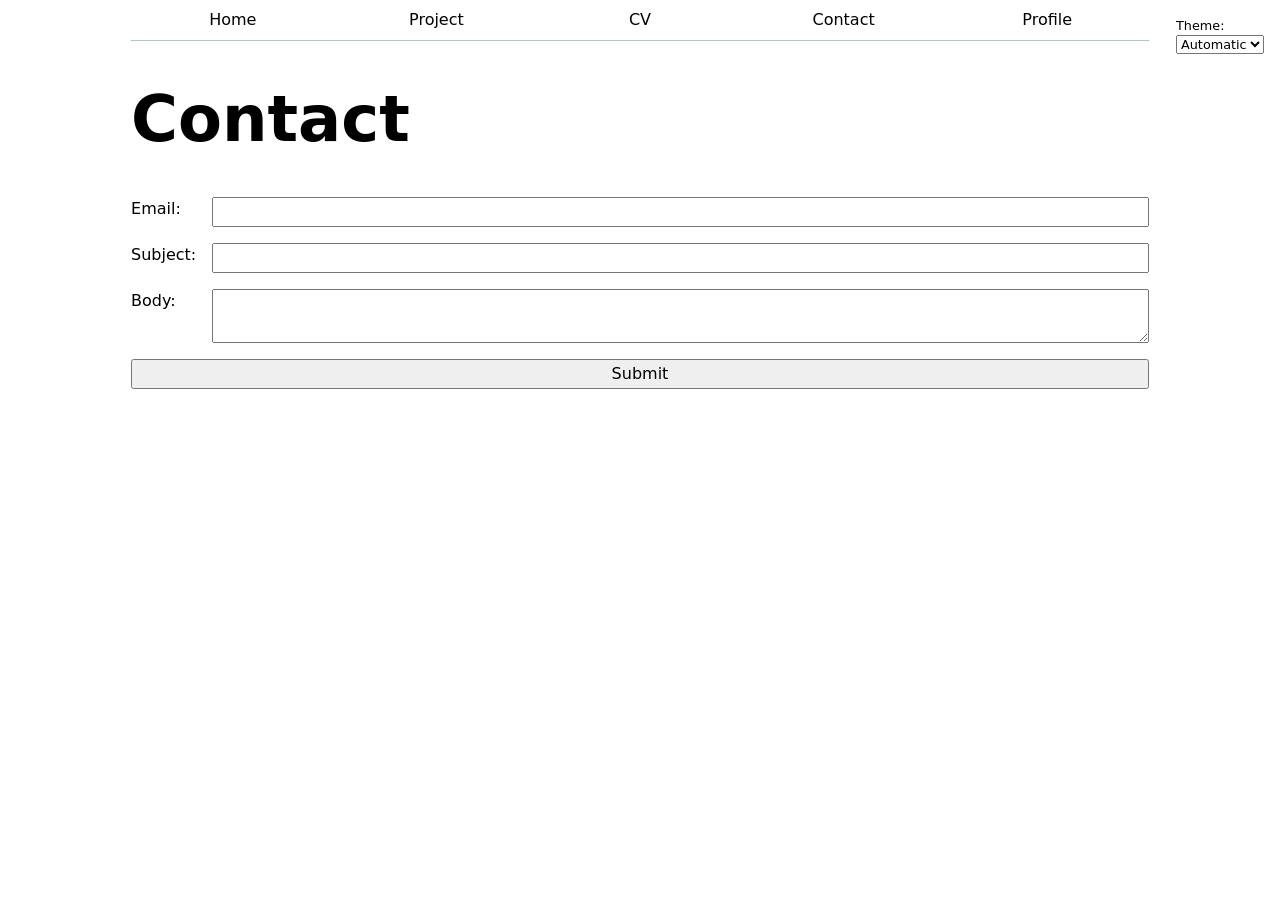
<file: contact/index.html>
<!DOCTYPE html>
<html lang="en">
<head>
    <meta charset="UTF-8">
    <meta name="viewport" content="width=device-width, initial-scale=1.0">
    <title>Contact Page</title>
    <link rel="stylesheet" href="../style.css">
    <script type="module" src="../global.js"></script>
</head>
<body>
    <h1>Contact</h1>
    <form action="mailto:yiw218@ucsd.edu">
        <label>
            Email:
            <input name="email" type="email">
        </label>
        <label>
            Subject:
            <input name="subject">
        </label>
        <label>
            Body:
            <textarea name="body"></textarea>
        </label>
        <button>Submit</button>
    </form>
    
</body>
</html>
</file>
<file: style.css>
html {
    --color-accent: oklch(65% 50% 0);
    color-scheme: light dark;

    accent-color: var(--color-accent);
}
body {
  /* Set line height to 1.5 times the font size
	   and use the OS’s UI font as the website font
	 */
  font: 100%/1.5 system-ui;
  max-width: 100ch;
  padding: 0 1rem;
  margin: 0 auto;
}
.home-image {
    width: 100%;
    max-width: 700px;
    height: auto;
}
nav {
    display: flex;
    margin-bottom: 1em;
    border-bottom: 1px solid oklch(80% 3% 200);
    --border-color: oklch(50% 10% 200 / 40%);
    border-bottom: 1px solid var(--border-color);
}
nav a {
    flex: 1;
    text-decoration: none;
    color: inherit;
    text-align: center;
    padding: 0.5em;
}
nav a.current {
    border-bottom: 0.4em solid oklch(80% 3% 200);
    padding-bottom: 0.1em;
}
nav a:hover {
    border-bottom: 0.4em solid var(--color-accent);
    padding-bottom: 0.1em;

    background-color: color-mix(
        in oklch,
        var(--color-accent),
        canvas 85%
    );
}
input,
textarea,
button {
    font: inherit;
}
form {
    display: grid;
    grid-template-columns: auto 1fr;
    gap: 1em;
}
label {
    display: grid;
    grid-template-columns: subgrid;
    grid-column: 1 / -1;
}
button {
    grid-column: 1 / -1;
}
.projects {
    display: grid;
    grid-template-columns: repeat(auto-fill, minmax(15em, 1fr));
    gap: 1em;
}
.projects article {
    display: grid;
    grid-template-rows: subgrid;
    grid-row: span 3;
}
.projects h2 {
    margin: 0;
}
.projects img {
    width: 100%;
}
h1 {
    font-size: 400%;
}
h1,
h2,
h3,
h4,
h5,
h6 {
    line-height: 1.1;
    text-wrap: balance;
}

.resume section {
    margin-bottom: 2rem;
}

.resume article {
    margin-bottom: 1.5rem;
}

.resume h2 {
    border-bottom: 1px solid #ccc;
    padding-bottom: 0.25em;
}

.resume h3 {
    margin-bottom: 0.2em;
}

.resume p {
    margin-block: 0.3em;
}

.color-scheme {
  position: absolute;
  top: 1rem;
  right: 1rem;
  font-size: 80%;
}

input,
textarea,
button,
select {
  font: inherit;
}

#profile-stats dl {
  display: grid;
  grid-template-columns: repeat(4, 1fr);
  gap: 1rem;
}

#profile-stats dt {
  grid-row: 1;
  color: #6b7280;
  text-transform: uppercase;
  font-size: 0.9rem;
}

#profile-stats dd {
  grid-row: 2;
  margin: 0;
  font-size: 2rem;
}
</file>
